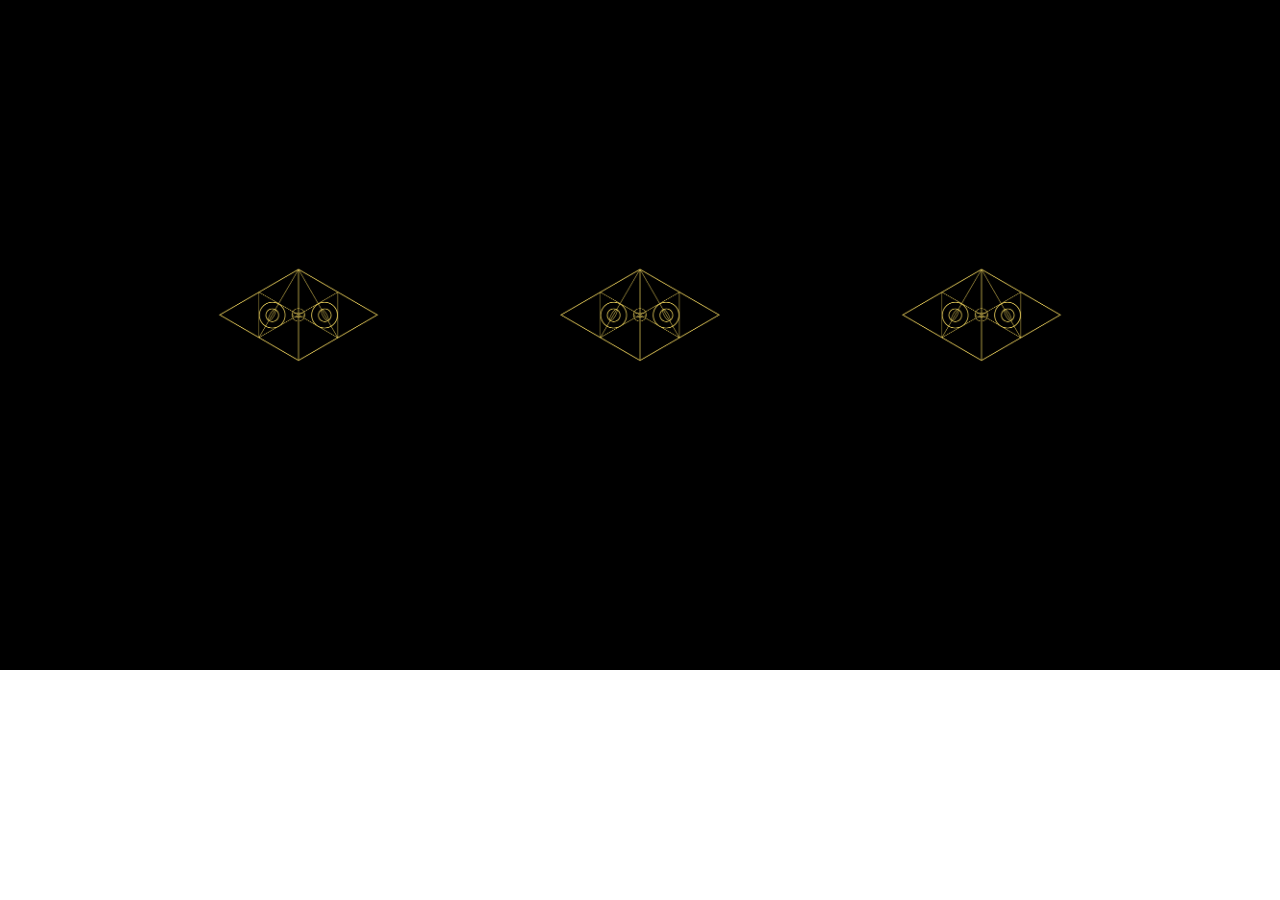
<file: index.html>
<!DOCTYPE html>
<html lang="zh">

<head>
    <meta charset="UTF-8">
    <title>A1CHEMY</title>
    <link rel="stylesheet" href="style.css">
    <meta name="viewport" content="width=device-width, initial-scale=1, minimum-scale=1, maximum-scale=1">
    <!-- bootstrap -->
    <script src="https://code.jquery.com/jquery-3.3.1.slim.min.js" integrity="sha384-q8i/X+965DzO0rT7abK41JStQIAqVgRVzpbzo5smXKp4YfRvH+8abtTE1Pi6jizo" crossorigin="anonymous"></script>
    <script src="https://cdnjs.cloudflare.com/ajax/libs/popper.js/1.14.7/umd/popper.min.js" integrity="sha384-UO2eT0CpHqdSJQ6hJty5KVphtPhzWj9WO1clHTMGa3JDZwrnQq4sF86dIHNDz0W1" crossorigin="anonymous"></script>
    <link rel="stylesheet" href="https://stackpath.bootstrapcdn.com/bootstrap/4.3.1/css/bootstrap.min.css" integrity="sha384-ggOyR0iXCbMQv3Xipma34MD+dH/1fQ784/j6cY/iJTQUOhcWr7x9JvoRxT2MZw1T" crossorigin="anonymous">
    <script src="https://stackpath.bootstrapcdn.com/bootstrap/4.3.1/js/bootstrap.min.js" integrity="sha384-JjSmVgyd0p3pXB1rRibZUAYoIIy6OrQ6VrjIEaFf/nJGzIxFDsf4x0xIM+B07jRM" crossorigin="anonymous"></script>
    <!-- google font -->
    <link href="https://fonts.googleapis.com/css2?family=Montserrat:ital,wght@0,100;1,100&family=Noto+Sans+TC:wght@100&display=swap" rel="stylesheet">
</head>

<body>
  <section id="title">
    <div class="container-fluid">
      <div class="row">
    <div class="col-lg-4 text-center">
        <img class="title-image" src="A1chemy- 白 -透明_LOGO.png">
    </div>
    <div class="col-lg-4 text-center">
        <a href="masterpage.html"><img class="rotate-center title-image" src="A1chemy- 白 -透明_LOGO.png"></a>
    </div>
    <div class="col-lg-4 text-center">
        <img class="title-image" src="A1chemy- 白 -透明_LOGO.png">
    </div>
  </div>
  </div>
  </section>
</body>

</html>
</file>
<file: style.css>
body {
    font-family: 'Montserrat', sans-serif;
}

h1 {
    font-family: 'Montserrat', sans-serif;
    font-weight: 900;
    font-size: 2.5rem;
    line-height: 1.5;
}

h2 {
    font-family: 'Montserrat', sans-serif;
}

h3 {
    color: #fff;
}

p {
    font-family: 'Montserrat', sans-serif;
    color: #fff;
    font-size: 400 px;
}

#title {
	padding: 10%;
    background-color: #000000;
    text-align: center;
}

#info{
	padding: 10%;
    text-align: center;
    background-color: #000000;
}

.icon {
    color: #8f8f8f;
    margin-bottom: 1rem;
}

.rotate-center {
	-webkit-animation: rotate-center 3s ease-in-out infinite both;
	        animation: rotate-center 3s ease-in-out infinite both;
}
.title-image {
    width: 100%;
    text-align: center;
}
.container-fluid {
    padding: 3% 15% 7%;
    text-align: center;
}
/* ----------------------------------------------
 * Generated by Animista on 2020-4-10 15:6:53
 * Licensed under FreeBSD License.
 * See http://animista.net/license for more info. 
 * w: http://animista.net, t: @cssanimista
 * ---------------------------------------------- */

/**
 * ----------------------------------------
 * animation rotate-center
 * ----------------------------------------
 */
@-webkit-keyframes rotate-center {
  0% {
    -webkit-transform: rotate(0);
            transform: rotate(0);
  }
  100% {
    -webkit-transform: rotate(360deg);
            transform: rotate(360deg);
  }
}
@keyframes rotate-center {
  0% {
    -webkit-transform: rotate(0);
            transform: rotate(0);
  }
  100% {
    -webkit-transform: rotate(360deg);
            transform: rotate(360deg);
  }
}
@media (max-width: 1028px) {
    #info {
        text-align: center;
        font-size: 60px;
        padding: 10%;
    }

}
</file>
